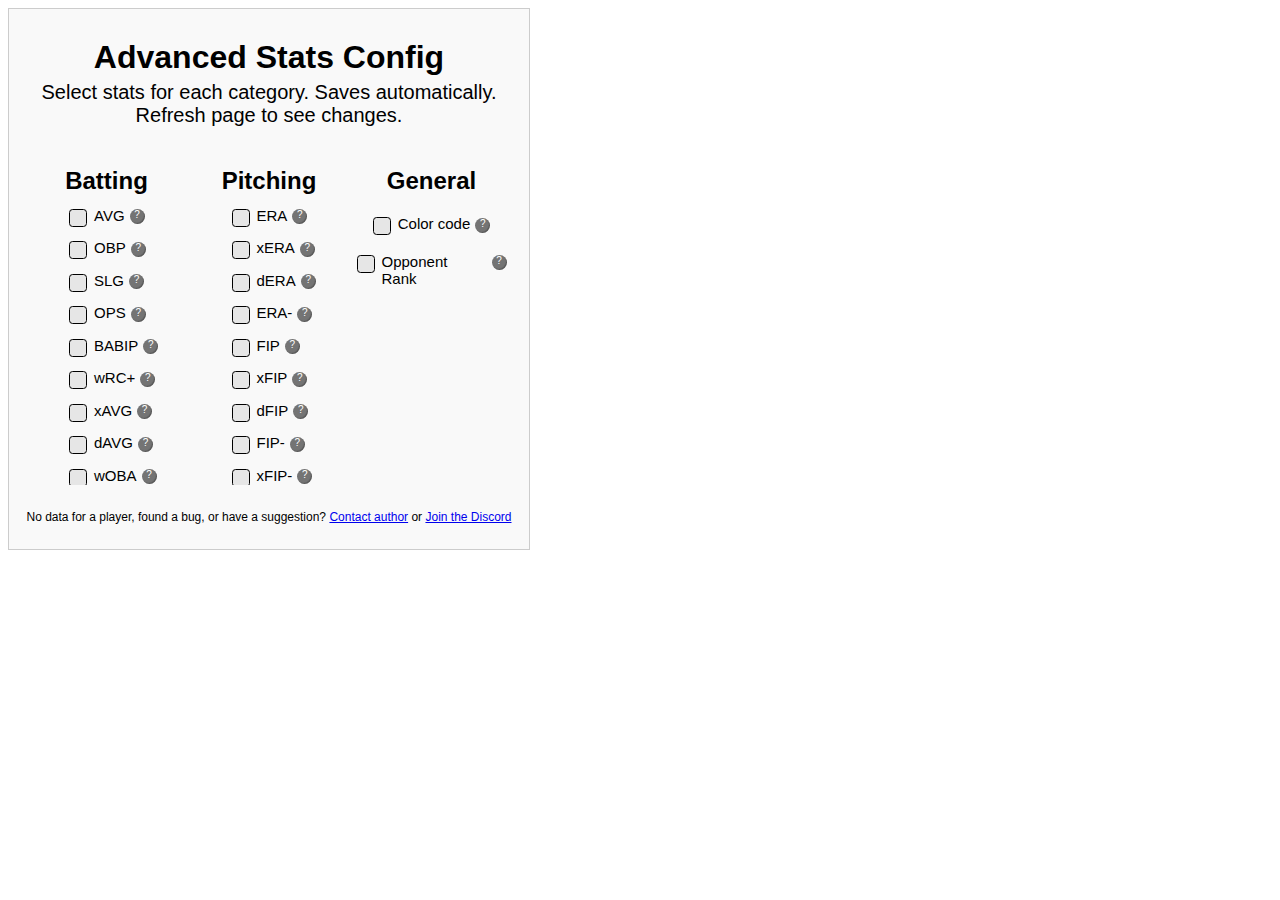
<file: extension/index.html>
<!DOCTYPE html>
<html>
  <head>
    <title>ESPN Fantasy Baseball Advanced Statistics</title>
    <meta charset="utf-8" />
    <link rel="stylesheet" href="index.css" />
  </head>
  <body>
    <div id="container">
      <h1 class="top">Advanced Stats Config</h1>
      <p class="middle">
        Select stats for each category. Saves automatically. Refresh page to see
        changes.
      </p>
      <div class="bottom">
        <div class="batting-container">
          <h2>Batting</h2>
          <div class="options scrollbar" id="batting-options"></div>
        </div>
        <div class="pitching-container">
          <h2>Pitching</h2>
          <div class="options scrollbar" id="pitching-options"></div>
        </div>
        <div class="right">
          <h2>General</h2>
          <div class="general">
            <div class="checkbox-wrapper-21">
              <label class="control control--checkbox"
                >Color code
                <input
                  type="checkbox"
                  id="color-code"
                  class="other"
                  value="cc"
                />
                <div class="control__indicator"></div>
                <div class="has-tooltip">
                  ?
                  <span class="tooltip-wrapper"
                    ><span class="tooltip"
                      >Color codes the stats. Green is better, red is worse. For
                      the "d" stats (dAVG, dERA, etc.), green indicates that the
                      expected stat is better than the actual stat.</span
                    ></span
                  >
                </div>
              </label>
            </div>
            <div class="checkbox-wrapper-21">
              <label class="control control--checkbox"
                >Opponent Rank
                <input type="checkbox" id="opp-rank" class="other" value="or" />
                <div class="control__indicator"></div>
                <div class="has-tooltip">
                  ?
                  <span class="tooltip-wrapper"
                    ><span class="tooltip"
                      >Opponent rank is how good of a matchup the opponent is
                      compared to the rest of the league. 1st is best, 30th is
                      worst. This is calculated for both hitters and pitchers,
                      but only takes into account that team's season data, not
                      the projected starting pitcher or starting lineup for that
                      day.
                    </span></span
                  >
                </div>
              </label>
            </div>
          </div>
        </div>
      </div>
      <div class="contact">
        No data for a player, found a bug, or have a suggestion?
        <a href="mailto: espnfbas.contact@gmail.com">Contact author</a> or
        <a href="https://discord.gg/G3HcYVdFSg" target="_blank"
          >Join the Discord</a
        >
      </div>
    </div>
    <script src="popup.js"></script>
  </body>
</html>
</file>
<file: extension/index.css>
#container {
    width: 500px;
    height: 500px;
    padding: 10px;
    padding-top: 30px;
    border: 1px solid #ccc;
    background-color: #f9f9f9;
    display: flex;
    flex-direction: column;
    justify-content: space-between;
    gap: 5px;
    user-select: none;
    font-family: "Segoe UI", Tahoma, sans-serif;

}

h2 {
    margin: 10px;
    text-align: center;
}

.border {
    border: 1px solid black;
}


.top {
    margin: 0px;
    text-align: center;
}

.middle {
    margin: 0;
    font-size: 20px;
    text-align: center;
}

.bottom {
    margin-top: 25px;
    height: 80%;
    display: flex;
    justify-content: space-evenly;
}

.right {
    box-sizing: border-box;
    width: 30%;
    display: flex;
    flex-direction: column;
    justify-content: space-between;
    height: 200px;
}

.batting-container {
    width: 30%;
    display: flex;
    flex-direction: column;
    justify-content: space-between;
    height: 87%;
}

.pitching-container {
    width: 30%;
    display: flex;
    flex-direction: column;
    justify-content: space-between;
    height: 87%;
    overflow-x: hidden;
}

.options {
    height: 80%;
    display: flex;
    flex-direction: column;
    /* justify-content: space-evenly; */
    margin-left: 25%;
    margin-bottom: 20px;
    gap: 15px;
    overflow-y: auto;
    overflow-x: auto;
}

.general {
    height: 150px;
    display: flex;
    flex-direction: column;
    justify-content: flex-start;
    align-items: center;
    margin-top: 10px;
    margin-bottom: 30px;
    gap: 20px;
    overflow-y: auto;
    overflow-x: hidden;
}

.contact {
    position: absolute;
    text-align: center;
    width: 500px;
    top: 510px;
    font-size: 12px;
}

/* Scrollbar */

.scrollbar::-webkit-scrollbar {
    width: 12px;
}

.scrollbar::-webkit-scrollbar-track {
    background-color: transparent;
    border: 1.5px solid #616161;
    border-radius: 8px;
}

.scrollbar::-webkit-scrollbar-thumb {
    background-color: #616161;
    border: 2px solid #616161;
    border-radius: 8px;
}

/* Tooltip */

.has-tooltip {

    color: #fff;
    background-color: #747474;
    width: 15px;
    height: 15px;
    border-radius: 100%;
    font-size: 10px;
    text-align: center;
    text-decoration: none;
    -webkit-box-shadow: inset -1px -1px 1px 0px rgba(0, 0, 0, 0.25);
    -moz-box-shadow: inset -1px -1px 1px 0px rgba(0, 0, 0, 0.25);
    box-shadow: inset -1px -1px 1px 0px rgba(0, 0, 0, 0.25);
    margin-left: 5px;
    margin-top: 2.5px;

}

.tooltip-wrapper {
    position: absolute;
    visibility: hidden;
}

.has-tooltip:hover .tooltip-wrapper {
    visibility: visible;
    opacity: 1;
}

.tooltip {
    width: 480px;
    height: 100px;
    display: flex;
    position: fixed;
    top: 20px;
    left: 50%;
    transform: translate(-50%, 0%);
    color: #FFFFFF;
    background: #000000;
    padding: 10px;
    text-align: center;
    border-radius: 8px;
    box-shadow: 4px 3px 10px #bababa;
    font-size: 15px;
    align-items: center;
    flex-direction: column;
    justify-content: space-evenly;
}

/* Checkbox */

label {
    display: flex;
    flex-direction: row;
}

.checkbox-wrapper-21 .control {
    position: relative;
    padding-left: 25px;
    cursor: pointer;
    font-size: 15px;
}

.checkbox-wrapper-21 .control input {
    position: absolute;
    z-index: -1;
    opacity: 0;
}

.checkbox-wrapper-21 .control__indicator {
    position: absolute;
    top: 2px;
    left: 0;
    height: 16px;
    width: 16px;
    border-radius: 20%;
    background: #e6e6e6;
    border: 1px black solid;
}

.checkbox-wrapper-21 .control:hover input~.control__indicator,
.checkbox-wrapper-21 .control input:focus~.control__indicator {
    background: #ccc;
}

.checkbox-wrapper-21 .control input:checked~.control__indicator {
    background: #2aa1c0;
}

.checkbox-wrapper-21 .control:hover input:not([disabled]):checked~.control__indicator,
.checkbox-wrapper-21 .control input:checked:focus~.control__indicator {
    background: #0e647d;
}

.checkbox-wrapper-21 .control input:disabled~.control__indicator {
    background: #e6e6e6;
    opacity: 0.6;
    pointer-events: none;
}

.checkbox-wrapper-21 .control__indicator:after {
    content: '';
    position: absolute;
    display: none;
}

.checkbox-wrapper-21 .control input:checked~.control__indicator:after {
    display: block;
}

.checkbox-wrapper-21 .control--checkbox .control__indicator:after {
    left: 5px;
    top: 2px;
    width: 3px;
    height: 8px;
    border: solid #fff;
    border-width: 0 2px 2px 0;
    transform: rotate(45deg);
}

.checkbox-wrapper-21 .control--checkbox input:disabled~.control__indicator:after {
    border-color: #7b7b7b;
}
</file>
